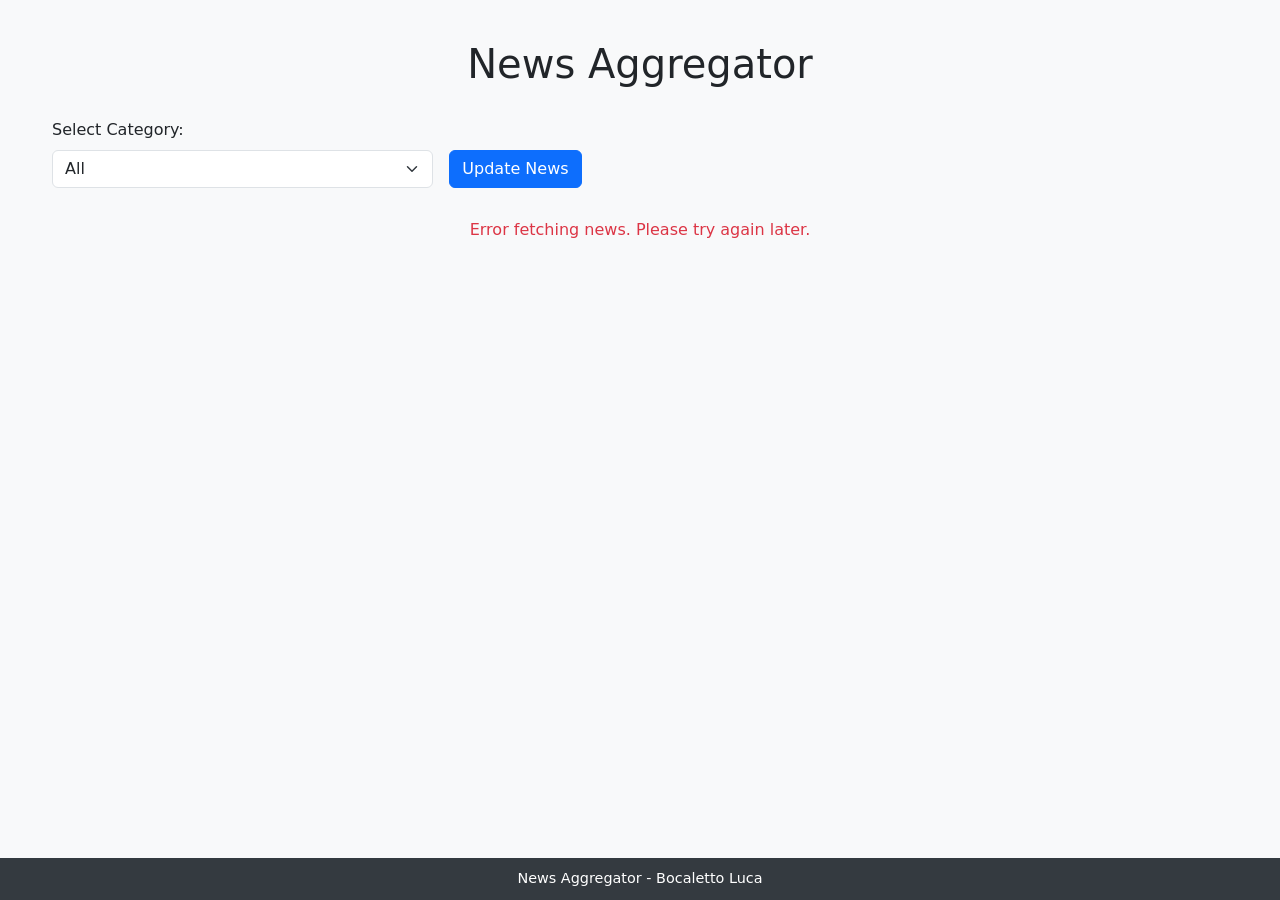
<file: index.html>
<!DOCTYPE html>
<html lang="en">
<head>
  <meta charset="UTF-8" />
  <!-- EN: Ensure proper scaling on mobile devices // IT: Assicura una corretta visualizzazione su dispositivi mobili -->
  <meta name="viewport" content="width=device-width, initial-scale=1" />
  <title>News Aggregator</title>
  
  <!-- EN: Include Bootstrap CSS for responsive design // IT: Includi Bootstrap CSS per un design responsive -->
  <link rel="stylesheet" href="https://cdn.jsdelivr.net/npm/bootstrap@5.3.0/dist/css/bootstrap.min.css" />
  
  <style>
    /* EN: Basic styling for body and container 
         IT: Stili di base per il body e il container */
    body {
      background-color: #f8f9fa;
      padding-top: 40px;
      padding-bottom: 120px; /* Extra space for pagination & fixed footer / Spazio extra per paginazione e footer fisso */
    }
    .container {
      max-width: 1200px;
    }
    h1 {
      text-align: center;
      margin-bottom: 30px;
    }
    /* EN: Styling for the filter form // IT: Stile per il form di filtraggio */
    #filterForm {
      margin-bottom: 30px;
    }
    /* EN: Styling for the news feed // IT: Stile per il feed delle notizie */
    #newsFeed {
      margin-top: 20px;
    }
    .news-card {
      margin-bottom: 30px;
      box-shadow: 0 2px 6px rgba(0,0,0,0.1);
    }
    .news-card img {
      object-fit: cover;
      width: 100%;
      height: 200px;
    }
    /* EN: Styling for the pagination container // IT: Stile per il contenitore di paginazione */
    #paginationContainer {
      margin-top: 20px;
    }
    /* EN: Fixed footer styling // IT: Stile per il footer fisso */
    footer {
      position: fixed;
      bottom: 0;
      left: 0;
      right: 0;
      background-color: #343a40;
      color: #fff;
      text-align: center;
      padding: 10px 0;
      font-size: 0.9rem;
    }
  </style>
</head>
<body>
  <div class="container">
    <!-- EN: Page Title // IT: Titolo della pagina -->
    <h1>News Aggregator</h1>
    
    <!-- EN: Filter form for category selection // IT: Form di filtraggio per la selezione della categoria -->
    <form id="filterForm" class="row g-3">
      <div class="col-md-4">
        <label for="categorySelect" class="form-label">Select Category:</label>
        <!-- EN: Dropdown options; values must match Guardian sections (if applicable) // IT: Opzioni: All, Technology, Sport, Politics, Business, Culture, Environment, Lifestyle, Travel -->
        <select id="categorySelect" class="form-select">
          <option value="all">All</option>
          <option value="technology">Technology</option>
          <option value="sport">Sport</option>
          <option value="politics">Politics</option>
          <option value="business">Business</option>
          <option value="culture">Culture</option>
          <option value="environment">Environment</option>
          <option value="lifeandstyle">Lifestyle</option>
          <option value="travel">Travel</option>
        </select>
      </div>
      <div class="col-md-4 align-self-end">
        <button type="submit" class="btn btn-primary">Update News</button>
      </div>
    </form>
    
    <!-- EN: Container for the news feed // IT: Contenitore per il feed delle notizie -->
    <div id="newsFeed" class="row"></div>
    
    <!-- EN: Container for pagination controls // IT: Contenitore per i controlli di paginazione -->
    <div id="paginationContainer" class="d-flex justify-content-center align-items-center"></div>
  </div>
  
  <!-- EN: Fixed Footer // IT: Footer fisso -->
  <footer>
    News Aggregator - Bocaletto Luca
  </footer>
  
  <!-- EN: Include Bootstrap Bundle with Popper // IT: Includi Bootstrap Bundle JS (include Popper) -->
  <script src="https://cdn.jsdelivr.net/npm/bootstrap@5.3.0/dist/js/bootstrap.bundle.min.js"></script>
  
  <script>
    /********************************************************************************************
     * EN: News Aggregator App
     * IT: Aggregatore di Notizie
     * -----------------------------------------------------------------------------------------
     * EN: This app aggregates the latest news headlines using The Guardian Open Platform.
     *     It uses the free "test" API key to fetch data. Users can filter news by category (e.g.,
     *     All, Technology, Sport, Politics, Business, Culture, Environment, Lifestyle, Travel), and
     *     the results are displayed with pagination. Each news article is shown as a Bootstrap card.
     *
     * IT: Questa app aggrega gli ultimi titoli di notizie utilizzando The Guardian Open Platform.
     *     La chiave API "test" gratuita viene usata per ottenere i dati. Gli utenti possono filtrare
     *     le notizie per categoria (es. All, Technology, Sport, Politics, Business, Culture, Environment, 
     *     Lifestyle, Travel) e i risultati sono visualizzati con paginazione. Ogni articolo è mostrato come una card Bootstrap.
     ********************************************************************************************/
    
    // EN: Define global variables for pagination // IT: Definisci variabili globali per la paginazione
    let currentPage = 1;
    let totalPages = 1;
    let currentCategory = "all";
    const pageSize = 20;  // EN: Number of articles per page // IT: Numero di articoli per pagina
    
    // EN: Select DOM elements // IT: Seleziona gli elementi DOM
    const filterForm = document.getElementById("filterForm");
    const categorySelect = document.getElementById("categorySelect");
    const newsFeed = document.getElementById("newsFeed");
    const paginationContainer = document.getElementById("paginationContainer");
    
    /**
     * EN: Build the API URL for The Guardian based on the selected category and page.
     * IT: Costruisce l'URL dell'API di The Guardian in base alla categoria e alla pagina selezionate.
     * @param {string} category - Selected category (e.g., all, technology, sport, etc.) / Categoria selezionata.
     * @param {number} page - The current page number / Numero della pagina corrente.
     * @returns {string} The complete API URL for fetching news / URL completo dell'API per scaricare le notizie.
     */
    function buildApiUrl(category, page) {
      const baseUrl = "https://content.guardianapis.com/search";
      const apiKey = "test";  // EN: Free test API key; replace with your key for production / IT: Chiave API "test" gratuita; sostituisci per produzione.
      const additionalParams = `&show-fields=thumbnail,trailText&page-size=${pageSize}`;
      let sectionParam = "";
      if (category !== "all") {
        sectionParam = "&section=" + category;
      }
      return `${baseUrl}?api-key=${apiKey}${sectionParam}${additionalParams}&page=${page}`;
    }
    
    /**
     * EN: Fetch news data from The Guardian API.
     * IT: Scarica i dati delle notizie dall'API di The Guardian.
     * @param {string} url - API URL.
     * @returns {Promise<Object>} Parsed JSON data.
     */
    async function fetchNews(url) {
      try {
        const response = await fetch(url);
        if (!response.ok) {
          console.error("Response status: " + response.status);
          throw new Error("Network response not OK: " + response.status);
        }
        const json = await response.json();
        return json;
      } catch (error) {
        console.error("Error fetching news:", error);
        return null;
      }
    }
    
    /**
     * EN: Display news articles as Bootstrap cards in the news feed.
     * IT: Visualizza gli articoli di notizie come card Bootstrap nel feed.
     * @param {Object} data - JSON data from The Guardian API.
     */
    function displayNews(data) {
      newsFeed.innerHTML = "";
      
      if (!data || !data.response || !data.response.results) {
        newsFeed.innerHTML = "<p class='text-center text-danger'>No news data available.</p>";
        return;
      }
      
      // EN: Extract pagination info // IT: Estrai le informazioni di paginazione
      currentPage = data.response.currentPage;
      totalPages = data.response.pages;
      
      const results = data.response.results;
      
      results.forEach(article => {
        const colDiv = document.createElement("div");
        colDiv.className = "col-12 col-md-6 col-lg-4";
        
        // Create card element
        const card = document.createElement("div");
        card.className = "card news-card h-100";
        
        // EN: Add thumbnail image if available // IT: Aggiungi l'immagine thumbnail se disponibile
        if (article.fields && article.fields.thumbnail) {
          const img = document.createElement("img");
          img.src = article.fields.thumbnail;
          img.alt = article.webTitle;
          img.className = "card-img-top";
          card.appendChild(img);
        }
        
        // Create card body
        const cardBody = document.createElement("div");
        cardBody.className = "card-body d-flex flex-column";
        
        // Article headline
        const title = document.createElement("h5");
        title.className = "card-title";
        title.textContent = article.webTitle;
        cardBody.appendChild(title);
        
        // Article trail text (brief summary), if available
        if (article.fields && article.fields.trailText) {
          const trailText = document.createElement("p");
          trailText.className = "card-text";
          // EN: Use innerHTML if the trailText may contain HTML formatting // IT: Usa innerHTML se l'estratto contiene formattazioni HTML
          trailText.innerHTML = article.fields.trailText;
          cardBody.appendChild(trailText);
        }
        
        // "Read More" button
        const readMore = document.createElement("a");
        readMore.className = "btn btn-sm btn-primary mt-auto";
        readMore.href = article.webUrl;
        readMore.target = "_blank";
        readMore.textContent = "Read More";
        cardBody.appendChild(readMore);
        
        card.appendChild(cardBody);
        colDiv.appendChild(card);
        newsFeed.appendChild(colDiv);
      });
      
      updatePaginationControls();
    }
    
    /**
     * EN: Update the pagination controls based on current page and total pages.
     * IT: Aggiorna i controlli di paginazione in base alla pagina corrente e al totale delle pagine.
     */
    function updatePaginationControls() {
      // Clear the pagination container
      paginationContainer.innerHTML = "";
      
      // Create Previous button
      const prevBtn = document.createElement("button");
      prevBtn.className = "btn btn-secondary me-2";
      prevBtn.textContent = "Previous";
      prevBtn.disabled = currentPage <= 1;
      prevBtn.addEventListener("click", () => {
        if (currentPage > 1) {
          loadNews(currentPage - 1);
        }
      });
      
      // Create Next button
      const nextBtn = document.createElement("button");
      nextBtn.className = "btn btn-secondary ms-2";
      nextBtn.textContent = "Next";
      nextBtn.disabled = currentPage >= totalPages;
      nextBtn.addEventListener("click", () => {
        if (currentPage < totalPages) {
          loadNews(currentPage + 1);
        }
      });
      
      // Create page info text
      const pageInfo = document.createElement("span");
      pageInfo.className = "mx-2";
      pageInfo.textContent = `Page ${currentPage} of ${totalPages}`;
      
      // Append buttons and page info to the pagination container
      paginationContainer.appendChild(prevBtn);
      paginationContainer.appendChild(pageInfo);
      paginationContainer.appendChild(nextBtn);
    }
    
    /**
     * EN: Load news based on the selected category and page.
     * IT: Carica le notizie in base alla categoria selezionata e alla pagina.
     * @param {number} [page=1] - Page number to load / Numero della pagina da caricare.
     */
    async function loadNews(page = 1) {
      currentCategory = categorySelect.value;
      currentPage = page;
      const url = buildApiUrl(currentCategory, currentPage);
      newsFeed.innerHTML = "<p class='text-center'>Loading news...</p>";
      const data = await fetchNews(url);
      if (data) {
        displayNews(data);
      } else {
        newsFeed.innerHTML = "<p class='text-center text-danger'>Error fetching news. Please try again later.</p>";
      }
    }
    
    // EN: Add event listener for filter form submission // IT: Aggiungi un listener per il submit del form di filtraggio
    filterForm.addEventListener("submit", function(event) {
      event.preventDefault();
      loadNews(1);  // Reset to page 1 on new filter
    });
    
    // EN: Load news on initial page load (default: All category, page 1) // IT: Carica le notizie al caricamento iniziale (categoria predefinita: all, pagina 1)
    loadNews(1);
  </script>
</body>
</html>
</file>
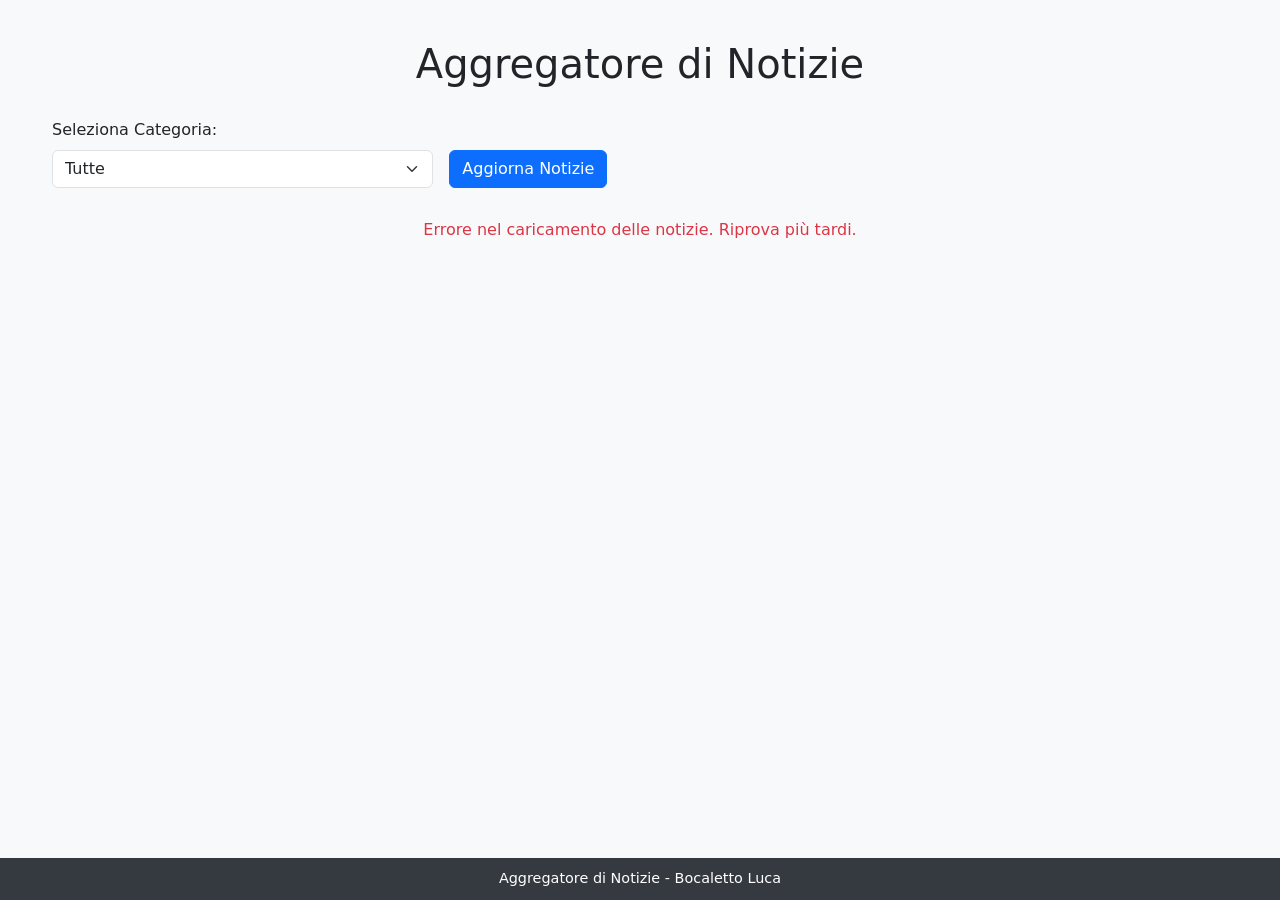
<file: news-old.html>
<!DOCTYPE html>
<html lang="it">
<head>
  <meta charset="UTF-8" />
  <!-- EN: Ensure proper scaling on mobile devices // IT: Assicura una corretta visualizzazione su dispositivi mobili -->
  <meta name="viewport" content="width=device-width, initial-scale=1" />
  <title>Aggregatore di Notizie</title>
  
  <!-- EN: Include Bootstrap CSS for responsive design // IT: Includi Bootstrap CSS per un design responsive -->
  <link rel="stylesheet" href="https://cdn.jsdelivr.net/npm/bootstrap@5.3.0/dist/css/bootstrap.min.css" />
  
  <style>
    /* EN: Basic styling for body and container // IT: Stili base per il body e il container */
    body {
      background-color: #f8f9fa;
      padding-top: 40px;
      padding-bottom: 80px; /* EN: Reserve space for the fixed footer // IT: Riserva spazio per il footer fisso */
    }
    .container {
      max-width: 1200px;
    }
    h1 {
      text-align: center;
      margin-bottom: 30px;
    }
    /* EN: Styling for the filter form // IT: Stile per il form di filtraggio */
    #filterForm {
      margin-bottom: 30px;
    }
    /* EN: Styling for the news feed // IT: Stile per il feed delle notizie */
    #newsFeed {
      margin-top: 20px;
    }
    .news-card {
      margin-bottom: 30px;
      box-shadow: 0 2px 6px rgba(0,0,0,0.1);
    }
    .news-card img {
      object-fit: cover;
      width: 100%;
      height: 200px;
    }
    /* EN: Fixed footer styling // IT: Stile per il footer fisso */
    footer {
      position: fixed;
      bottom: 0;
      left: 0;
      right: 0;
      background-color: #343a40;
      color: #fff;
      text-align: center;
      padding: 10px 0;
      font-size: 0.9rem;
    }
  </style>
</head>
<body>
  <div class="container">
    <!-- EN: Page Title // IT: Titolo della pagina -->
    <h1>Aggregatore di Notizie</h1>
    
    <!-- EN: Filter form for selecting category // IT: Form di filtraggio per selezionare la categoria -->
    <form id="filterForm" class="row g-3">
      <div class="col-md-4">
        <label for="categorySelect" class="form-label">Seleziona Categoria:</label>
        <!-- EN: Dropdown options: All, Technology, Sports, Politics, Entertainment // IT: Opzioni: Tutte, Tecnologia, Sport, Politica, Intrattenimento -->
        <select id="categorySelect" class="form-select">
          <option value="all">Tutte</option>
          <option value="technology">Tecnologia</option>
          <option value="sport">Sport</option>
          <option value="politics">Politica</option>
          <option value="film">Intrattenimento</option>
        </select>
      </div>
      <div class="col-md-4 align-self-end">
        <button type="submit" class="btn btn-primary">Aggiorna Notizie</button>
      </div>
    </form>
    
    <!-- EN: Container where news articles will be displayed // IT: Contenitore dove saranno visualizzate le notizie -->
    <div id="newsFeed" class="row"></div>
  </div>
  
  <!-- EN: Fixed Footer // IT: Footer fisso -->
  <footer>
    Aggregatore di Notizie - Bocaletto Luca
  </footer>
  
  <!-- EN: Include Bootstrap Bundle with Popper // IT: Includi Bootstrap Bundle JS (include Popper) -->
  <script src="https://cdn.jsdelivr.net/npm/bootstrap@5.3.0/dist/js/bootstrap.bundle.min.js"></script>
  
  <script>
    /********************************************************************************************
     * EN: News Aggregator App
     * IT: Aggregatore di Notizie
     * -----------------------------------------------------------------------------------------
     * EN: This app aggregates the latest news headlines using The Guardian Open Platform.
     *     It uses the free "test" API key to fetch data. Users can filter news by category:
     *     All, Technology, Sports, Politics, and Entertainment (mapped to "film").
     *     Each news article is displayed as a Bootstrap card with a thumbnail, headline,
     *     a brief trail text, and a "Read More" button that opens the full article.
     *
     * IT: Questa app aggrega gli ultimi titoli di notizie utilizzando The Guardian Open Platform.
     *     Viene usata la chiave API gratuita "test" per ottenere i dati. Gli utenti possono filtrare
     *     le notizie per categoria: Tutte, Tecnologia, Sport, Politica e Intrattenimento (mappato su "film").
     *     Ogni articolo viene visualizzato come una card Bootstrap con una miniatura, il titolo,
     *     un breve estratto e un pulsante "Leggi di più" che apre l'articolo completo.
     ********************************************************************************************/
    
    // EN: Select DOM elements // IT: Seleziona gli elementi DOM
    const filterForm = document.getElementById("filterForm");
    const categorySelect = document.getElementById("categorySelect");
    const newsFeed = document.getElementById("newsFeed");
    
    /**
     * EN: Build the API URL for The Guardian based on the selected category.
     * IT: Costruisce l'URL dell'API di The Guardian in base alla categoria selezionata.
     * @param {string} category - The selected category (e.g., all, technology, sport, politics, film)
     *                           / La categoria selezionata.
     * @returns {string} The URL for fetching news.
     */
    function buildApiUrl(category) {
      const baseUrl = "https://content.guardianapis.com/search";
      const apiKey = "test"; // EN: Free API key for testing; replace with your key for production / IT: Chiave API "test" gratuita; sostituisci con la tua per produzione.
      const additionalParams = "&show-fields=thumbnail,trailText&page-size=12";
      
      // EN: If category is "all", no section filter is applied; otherwise, pass the section parameter.
      // IT: Se la categoria è "all", non viene applicato alcun filtro; altrimenti, viene passato il parametro section.
      let sectionParam = "";
      if (category !== "all") {
        sectionParam = "&section=" + category;
      }
      
      return `${baseUrl}?api-key=${apiKey}${sectionParam}${additionalParams}`;
    }
    
    /**
     * EN: Fetch news data from The Guardian API.
     * IT: Scarica i dati delle notizie dall'API di The Guardian.
     * @param {string} url - The API URL.
     * @returns {Promise<Object>} The parsed JSON data.
     */
    async function fetchNews(url) {
      try {
        const response = await fetch(url);
        if (!response.ok) {
          throw new Error("Network response not OK: " + response.status);
        }
        const json = await response.json();
        return json;
      } catch (error) {
        console.error("Error fetching news:", error);
        return null;
      }
    }
    
    /**
     * EN: Display news articles as Bootstrap cards in the news feed.
     * IT: Visualizza gli articoli di notizie come card Bootstrap nel feed.
     * @param {Object} data - The JSON data from The Guardian API.
     */
    function displayNews(data) {
      newsFeed.innerHTML = "";
      
      // EN: Check that we have valid data // IT: Verifica la validità dei dati
      if (!data || !data.response || !data.response.results) {
        newsFeed.innerHTML = "<p class='text-center text-danger'>Nessun dato disponibile.</p>";
        return;
      }
      
      const results = data.response.results;
      
      results.forEach(article => {
        const colDiv = document.createElement("div");
        colDiv.className = "col-12 col-md-6 col-lg-4";
        
        // Create card element
        const card = document.createElement("div");
        card.className = "card news-card h-100";
        
        // EN: Add thumbnail image if available // IT: Aggiungi l'immagine del thumbnail se disponibile
        if (article.fields && article.fields.thumbnail) {
          const img = document.createElement("img");
          img.src = article.fields.thumbnail;
          img.alt = article.webTitle;
          img.className = "card-img-top";
          card.appendChild(img);
        }
        
        // EN: Create card body // IT: Crea il corpo della card
        const cardBody = document.createElement("div");
        cardBody.className = "card-body d-flex flex-column";
        
        // EN: Article headline // IT: Titolo dell'articolo
        const title = document.createElement("h5");
        title.className = "card-title";
        title.textContent = article.webTitle;
        cardBody.appendChild(title);
        
        // EN: Article trail text (brief summary), if available // IT: Estratto dell'articolo (breve riassunto), se disponibile
        if (article.fields && article.fields.trailText) {
          const trailText = document.createElement("p");
          trailText.className = "card-text";
          trailText.innerHTML = article.fields.trailText;
          cardBody.appendChild(trailText);
        }
        
        // EN: "Read More" button to open the full article // IT: Pulsante "Leggi di più" per aprire l'articolo completo
        const readMore = document.createElement("a");
        readMore.className = "btn btn-sm btn-primary mt-auto";
        readMore.href = article.webUrl;
        readMore.target = "_blank";
        readMore.textContent = "Leggi di più";
        cardBody.appendChild(readMore);
        
        card.appendChild(cardBody);
        colDiv.appendChild(card);
        newsFeed.appendChild(colDiv);
      });
    }
    
    /**
     * EN: Load news based on the selected category.
     * IT: Carica le notizie in base alla categoria selezionata.
     */
    async function loadNews() {
      const selectedCategory = categorySelect.value;
      const url = buildApiUrl(selectedCategory);
      // EN: Show loading message // IT: Mostra un messaggio di caricamento
      newsFeed.innerHTML = "<p class='text-center'>Caricamento notizie...</p>";
      
      const data = await fetchNews(url);
      if (data) {
        displayNews(data);
      } else {
        newsFeed.innerHTML = "<p class='text-center text-danger'>Errore nel caricamento delle notizie. Riprova più tardi.</p>";
      }
    }
    
    // EN: Add event listener for form submission // IT: Aggiungi un event listener al submit del form
    filterForm.addEventListener("submit", function(event) {
      event.preventDefault();
      loadNews();
    });
    
    // EN: Load news on initial page load (default: All categories) // IT: Carica le notizie al caricamento iniziale della pagina (categoria: Tutte)
    loadNews();
  </script>
</body>
</html>
</file>
